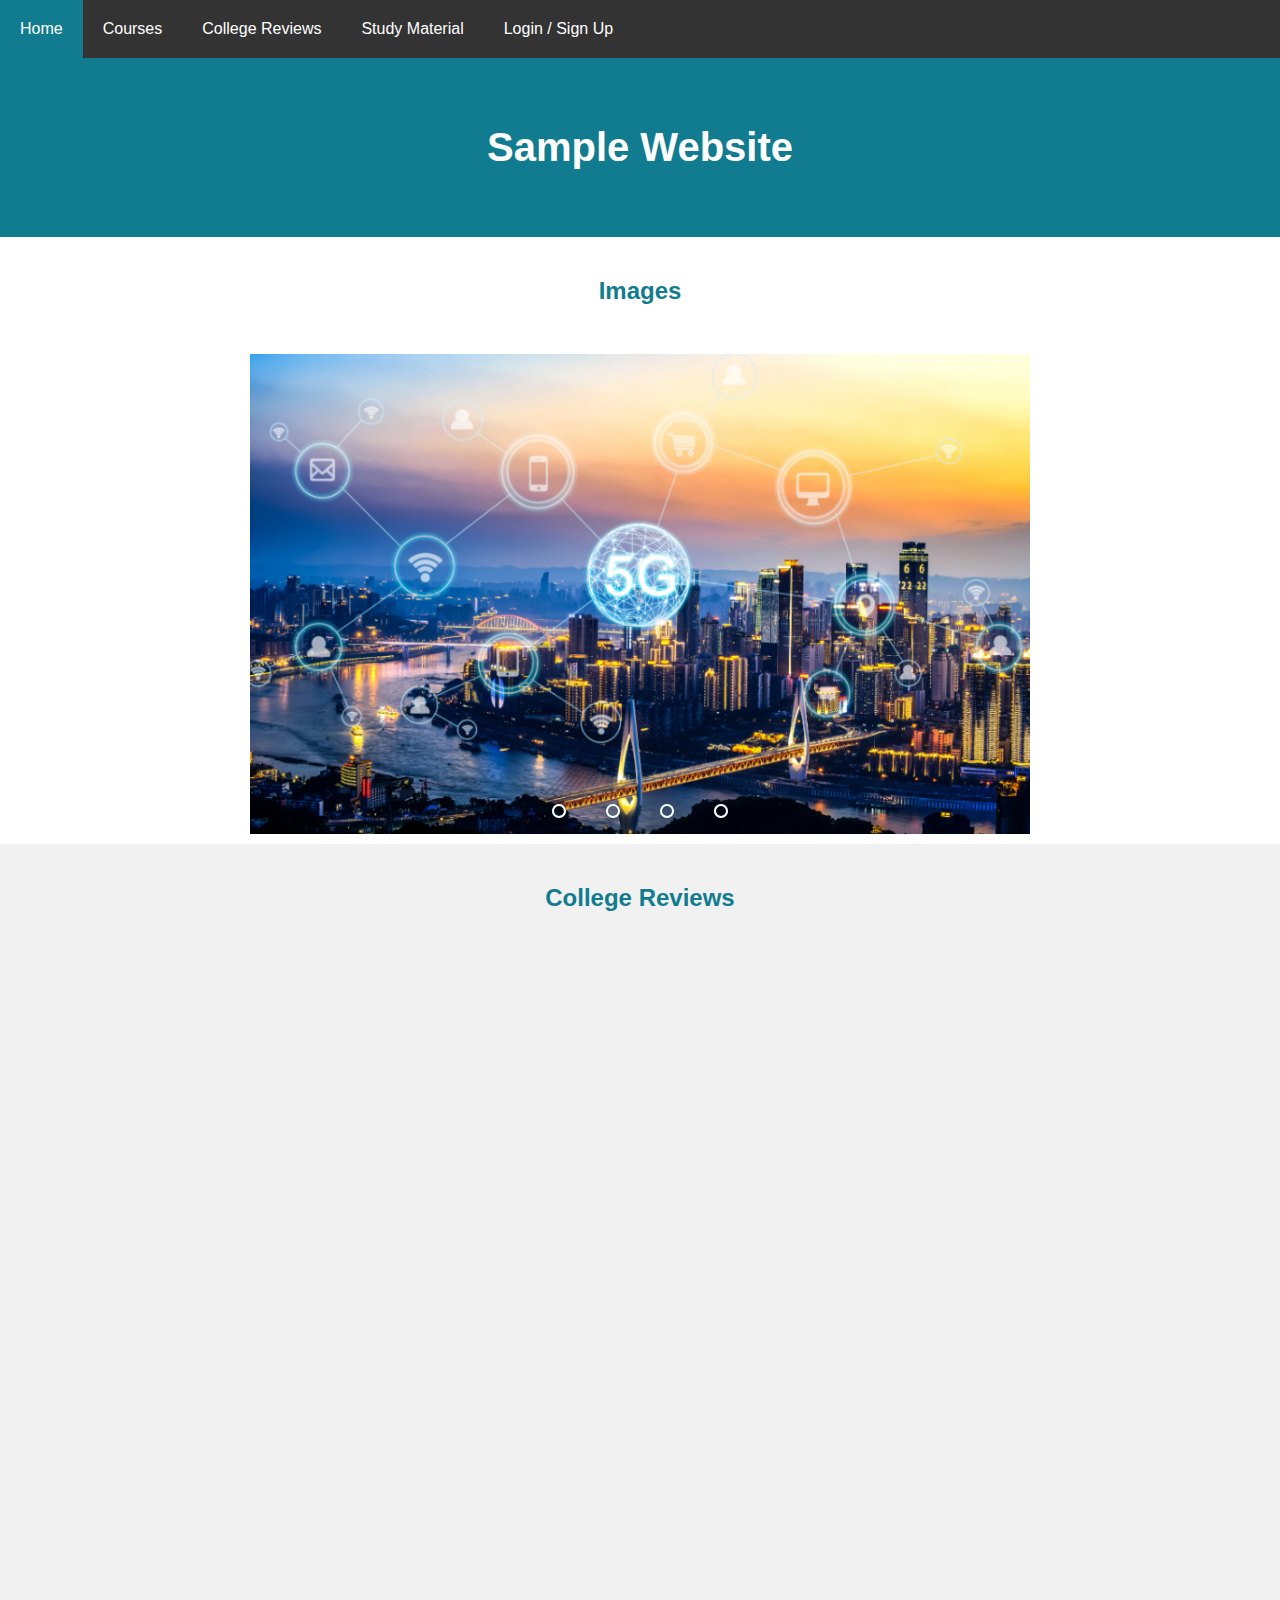
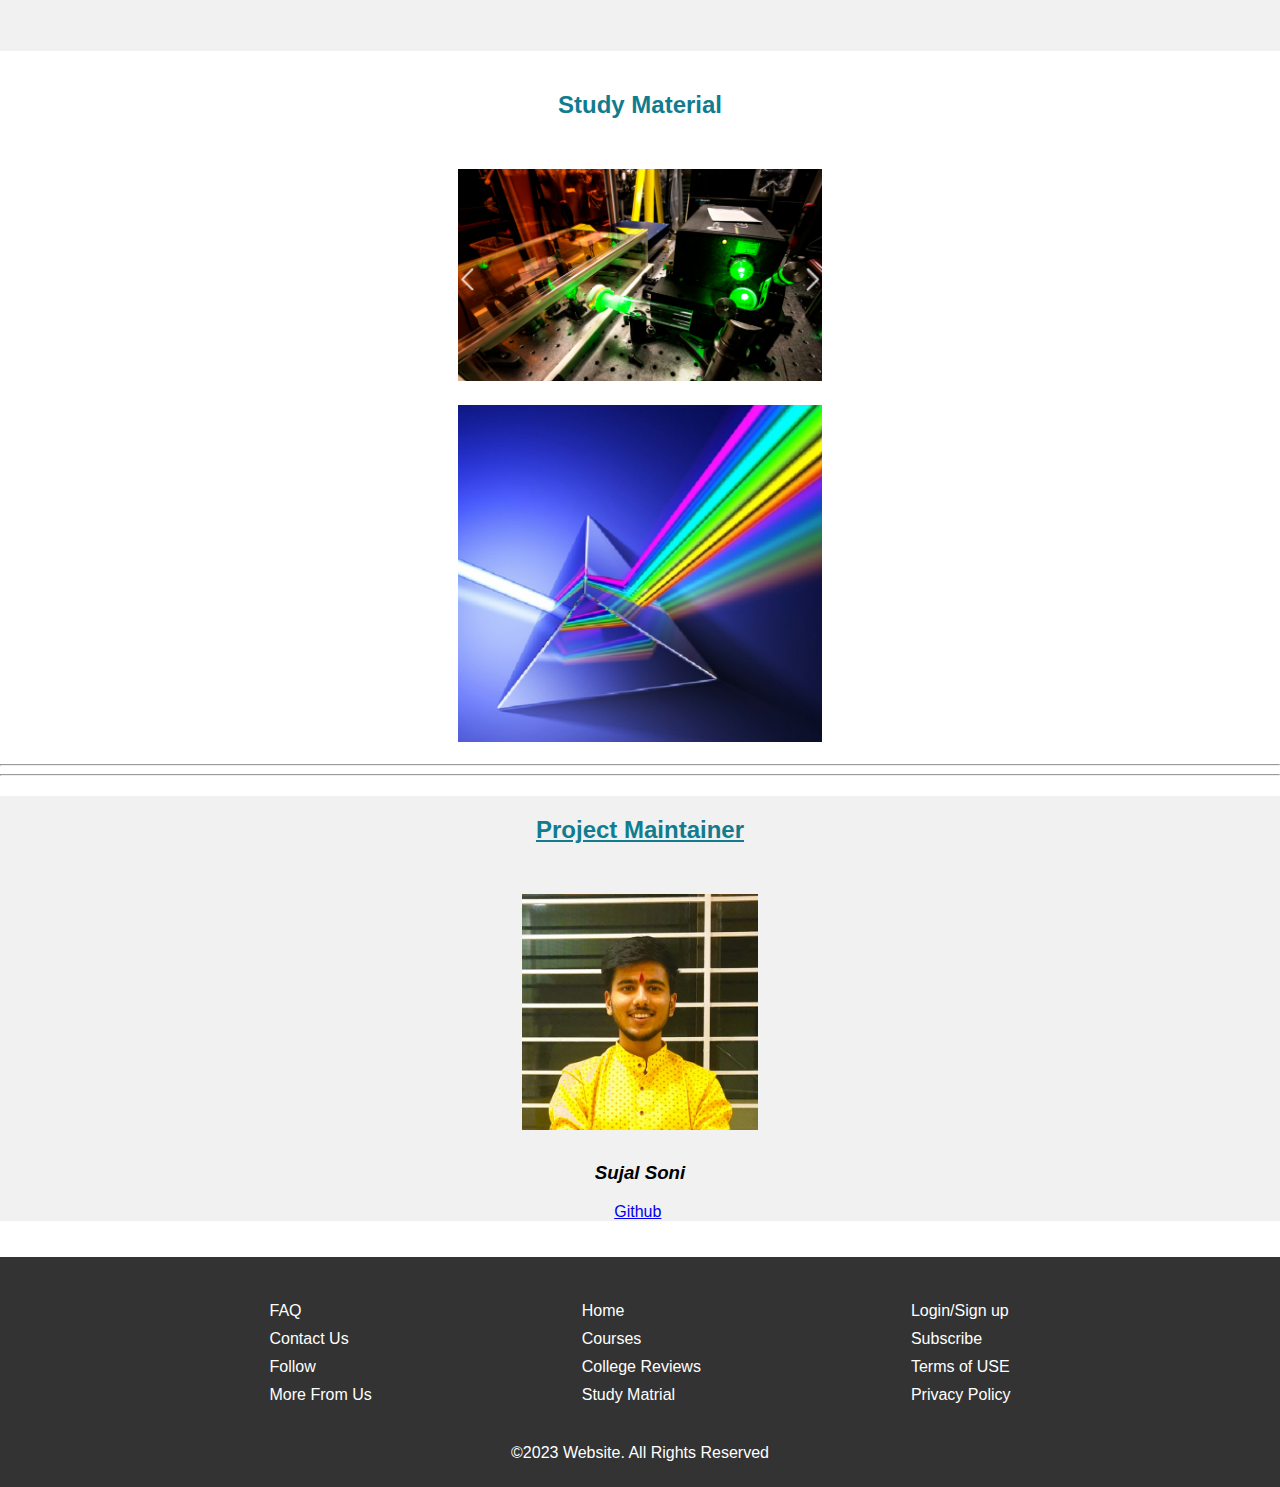
<file: index.html>
<!DOCTYPE html>
<html lang="en">
<head>
    <meta charset="UTF-8">
    <meta http-equiv="X-UA-Compatible" content="IE=edge">
    <meta name="viewport" content="width=device-width, initial-scale=1.0">
    <title>Sample Website | Home</title>
    <link rel="stylesheet" href="Style/style.css">
</head>

<body>
  
    <nav>
        <a href="index.html">Home</a>
        <a href="#">Courses</a>
        <a href="#review">College Reviews</a>
        <a href="#study">Study Material</a>
        <a href="login.html">Login / Sign Up</a>
    </nav>
      <header>
        <h1>Sample Website</h1>
    </header>
    <main>
        <section>
                  <h2>Images</h2>
            <!--Image slider starts-->
            <center>
            <div class="slider">
                <div class="slides">
                       <!--radio buttons starts-->
                    <input type="radio" name = "radio-btn" id="radio1">
                    <input type="radio" name = "radio-btn" id="radio2">
                    <input type="radio" name = "radio-btn" id="radio3">
                    <input type="radio" name = "radio-btn" id="radio4">
                          <!--radio buttons ends here-->
                        <!--slide images  starts-->
                    <div class="slide first">
                        <img src="Image/technology2.PNG" ></img>
                    </div>
                    <div class="slide">
                        <img src="Image/Technology.PNG"></img>
                    </div>
                    <div class="slide">
                        <img src="Image/Nature.PNG" ></img>
                    </div>
                    <div class="slide">
                        <img src="Image/24 hours.PNG"></img>
                    </div>
                          <!--slide images  ends-->
                    <!--Automatic navigation start-->
                    <div class="navigation-auto">
                        <div class="auto-btn1"></div>
                        <div class="auto-btn2"></div>
                        <div class="auto-btn3"></div>
                        <div class="auto-btn4"></div>
                    </div>
                    <!--Automatic navigation ends-->
                </div>
                <!--Manual start-->
                <div class="navigation-manual">
                    <label for="radio1" class="manual-btn"></label>
                    <label for="radio2" class="manual-btn"></label>
                    <label for="radio3" class="manual-btn"></label>
                    <label for="radio4" class="manual-btn"></label>
                </div>
                <!--Manual end-->
            </div>
             <!--Image slider starts-->
            </center>
        </section>
        <section class="college-review" id="review">
            <h2>College Reviews</h2>
            <div class="college-review">
                <div class="college-review-row">
                    <iframe width="30%" height="200" src="https://www.youtube.com/embed/j0biLzzJ2XQ" title="YouTube video player" frameborder="0" allow="accelerometer; autoplay; clipboard-write; encrypted-media; gyroscope; picture-in-picture" allowfullscreen></iframe>
                    <iframe width="30%" height="315" src="https://www.youtube.com/embed/Gr5k18jn5z8" title="YouTube video player" frameborder="0" allow="accelerometer; autoplay; clipboard-write; encrypted-media; gyroscope; picture-in-picture" allowfullscreen></iframe>
                    <iframe width="30%" height="315" src="https://www.youtube.com/embed/F0lGAj0xleQ" title="YouTube video player" frameborder="0" allow="accelerometer; autoplay; clipboard-write; encrypted-media; gyroscope; picture-in-picture" allowfullscreen></iframe>
                </div>
            </div>
        </section>
     
        <section id="study">
            <h2>Study Material</h2>
            <a target="_blank" href="Notes/PH Unit - I.pdf"><img src="Notes/Ph1.png" width="30%" height="" alt=""></a>
            <br>
            <a target="_blank" href="Notes/PH Unit - II.pdf"><img src="Notes/Ph2.png" width="30%" height="" alt=""></a>
            <hr>
            <hr>
        </section>
        <section>
            <h2><u>Project Maintainer</u></h2>
            <div class="developer-info">
                <img src="Contributors/Sujal-Soni1.jpg" width="20%" alt="">
                <h3><i>Sujal Soni</i></h3>
                <a href="https://www.github.com/Sujal-12345" target="_blank">Github</a>&nbsp;
            </div>
        </section>
        <br></br>
    </main>
    <footer>
        <div class="links">
            <div class="footer-links">
                <a href="#">FAQ</a>
                <a href="#">Contact Us</a>
                <a href="#">Follow</a>
                <a href="#">More From Us</a>

            </div>
            <div class="nav-links">
                <a href="#">Home</a>
                <a href="#">Courses</a>
                <a href="#">College Reviews</a>
                <a href="#">Study Matrial</a>
            </div>
            <div class="nav-links">
                <a href="#">Login/Sign up</a>
                <a href="#">Subscribe</a>
                <a href="#">Terms of USE</a>
                <a href="#">Privacy Policy</a>
            </div>
        </div>
        <div class="copyright">
            <a href="#">&copy;2023 Website. All Rights Reserved</a>
        </div>
    </footer>

      <script type ="text/javascript">
        var counter = 1;
        setInterval(function(){
            document.getElementById('radio'+counter).checked=true;
            counter++;
            if(counter>4){
                counter=1;
            }

        },5000);

    </script>
</body>
</html>
</file>
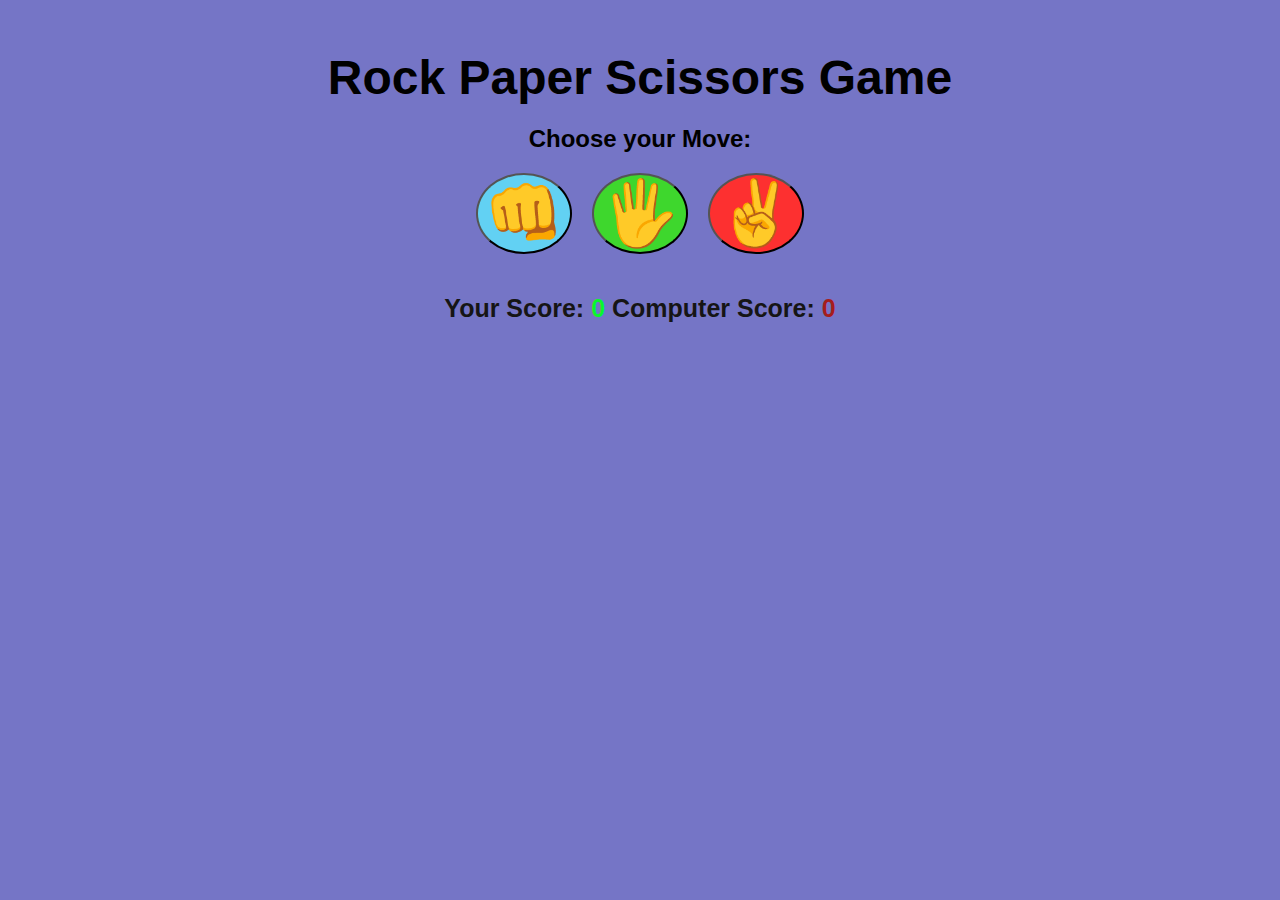
<file: Rock-Paper-Scissors/index.html>
<!DOCTYPE html>
<html lang="en">
<head>
    <meta charset="UTF-8">
    <meta name="viewport" content="width=device-width, initial-scale=1.0">
    <title>Document</title>
    <link rel="stylesheet" href="style.css">
</head>
<body>

    <div id="game_name">Rock Paper Scissors Game</div>


    <div id="direction">Choose your Move: </div>


    <div class="choices">
    
        <button id="rock">&#x1F44A;</button>
    
        <button id="paper">&#x1f590;</button>
        <button id="scissors">&#x270c;</button>
    </div>


    <div class="result">
        <p></p>
    </div>

    <div class="score_board">
        <span class="score_board">Your Score: </span>
        <span id="user_score">0</span> 
        <span class="score_board">Computer Score: </span>
        <span id="comp_score">0</span>
    </div>


<script src="index.js"></script>
</body>
</html>
</file>
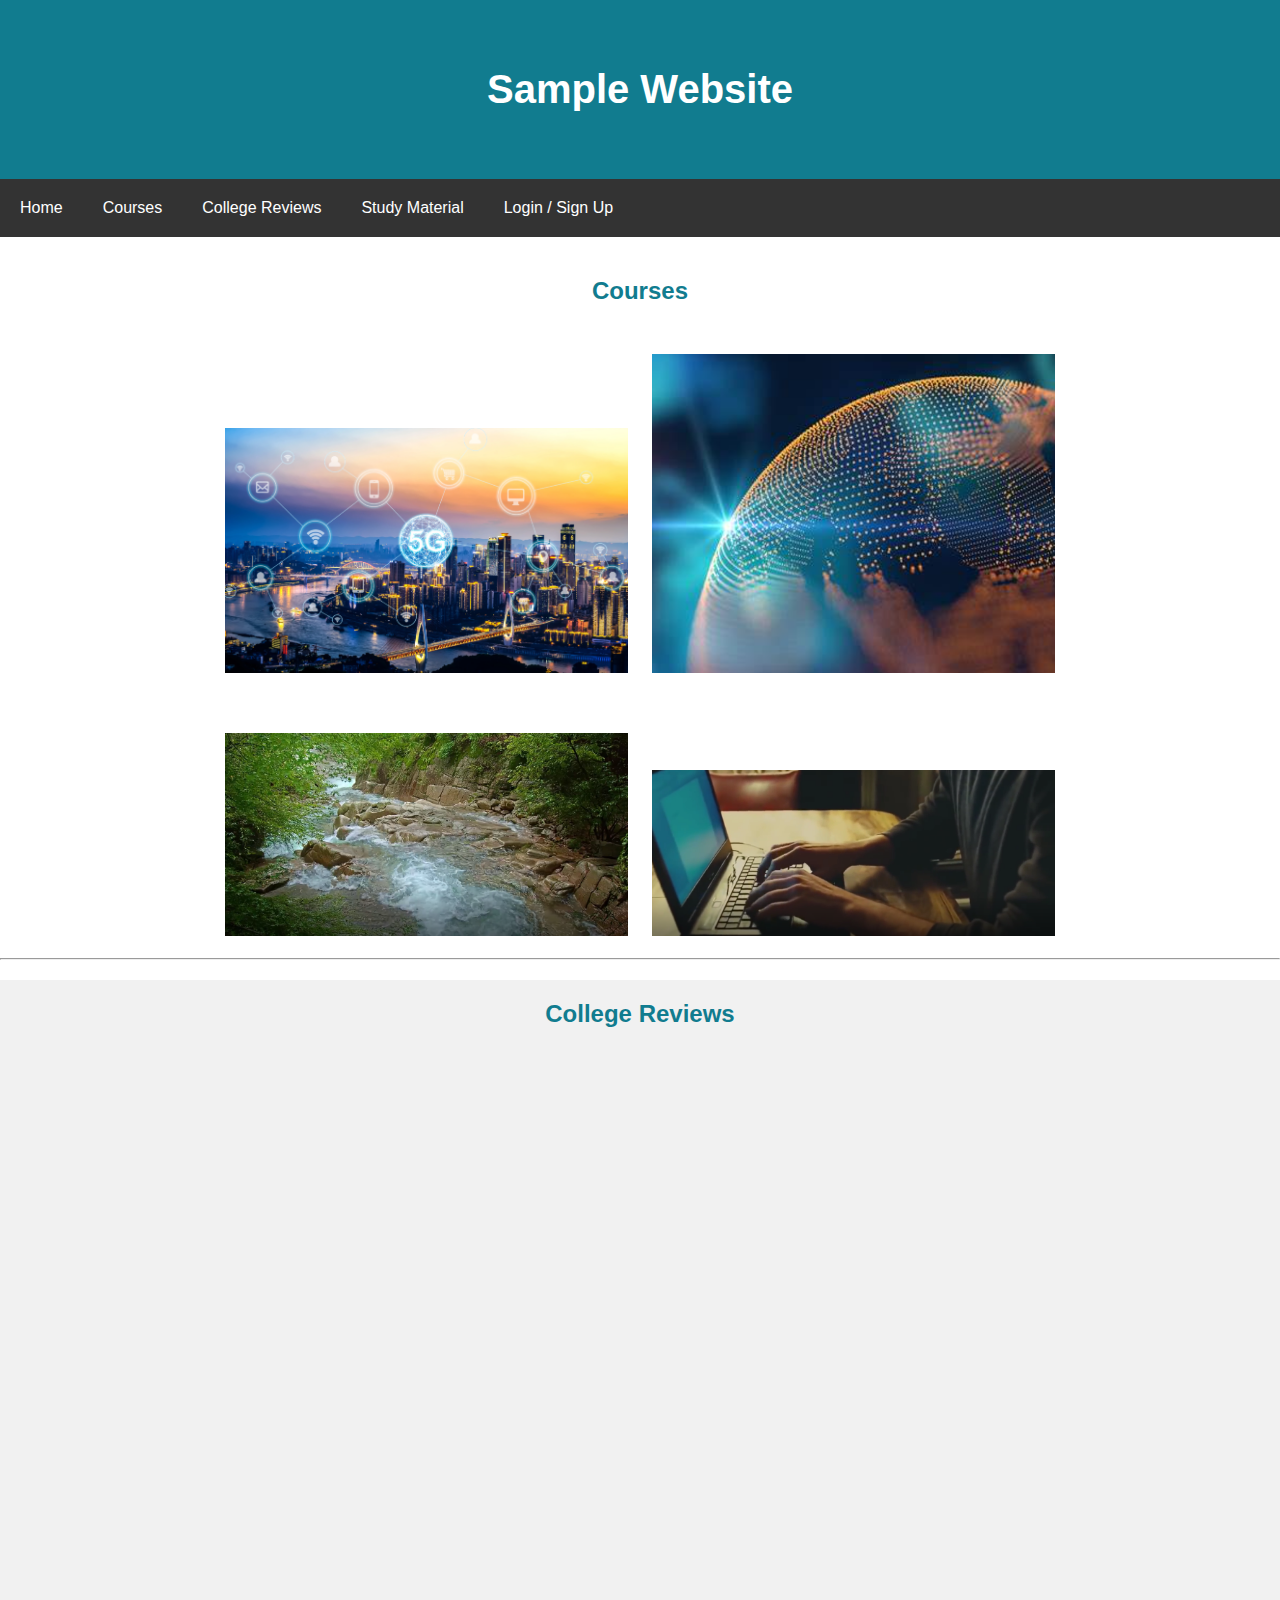
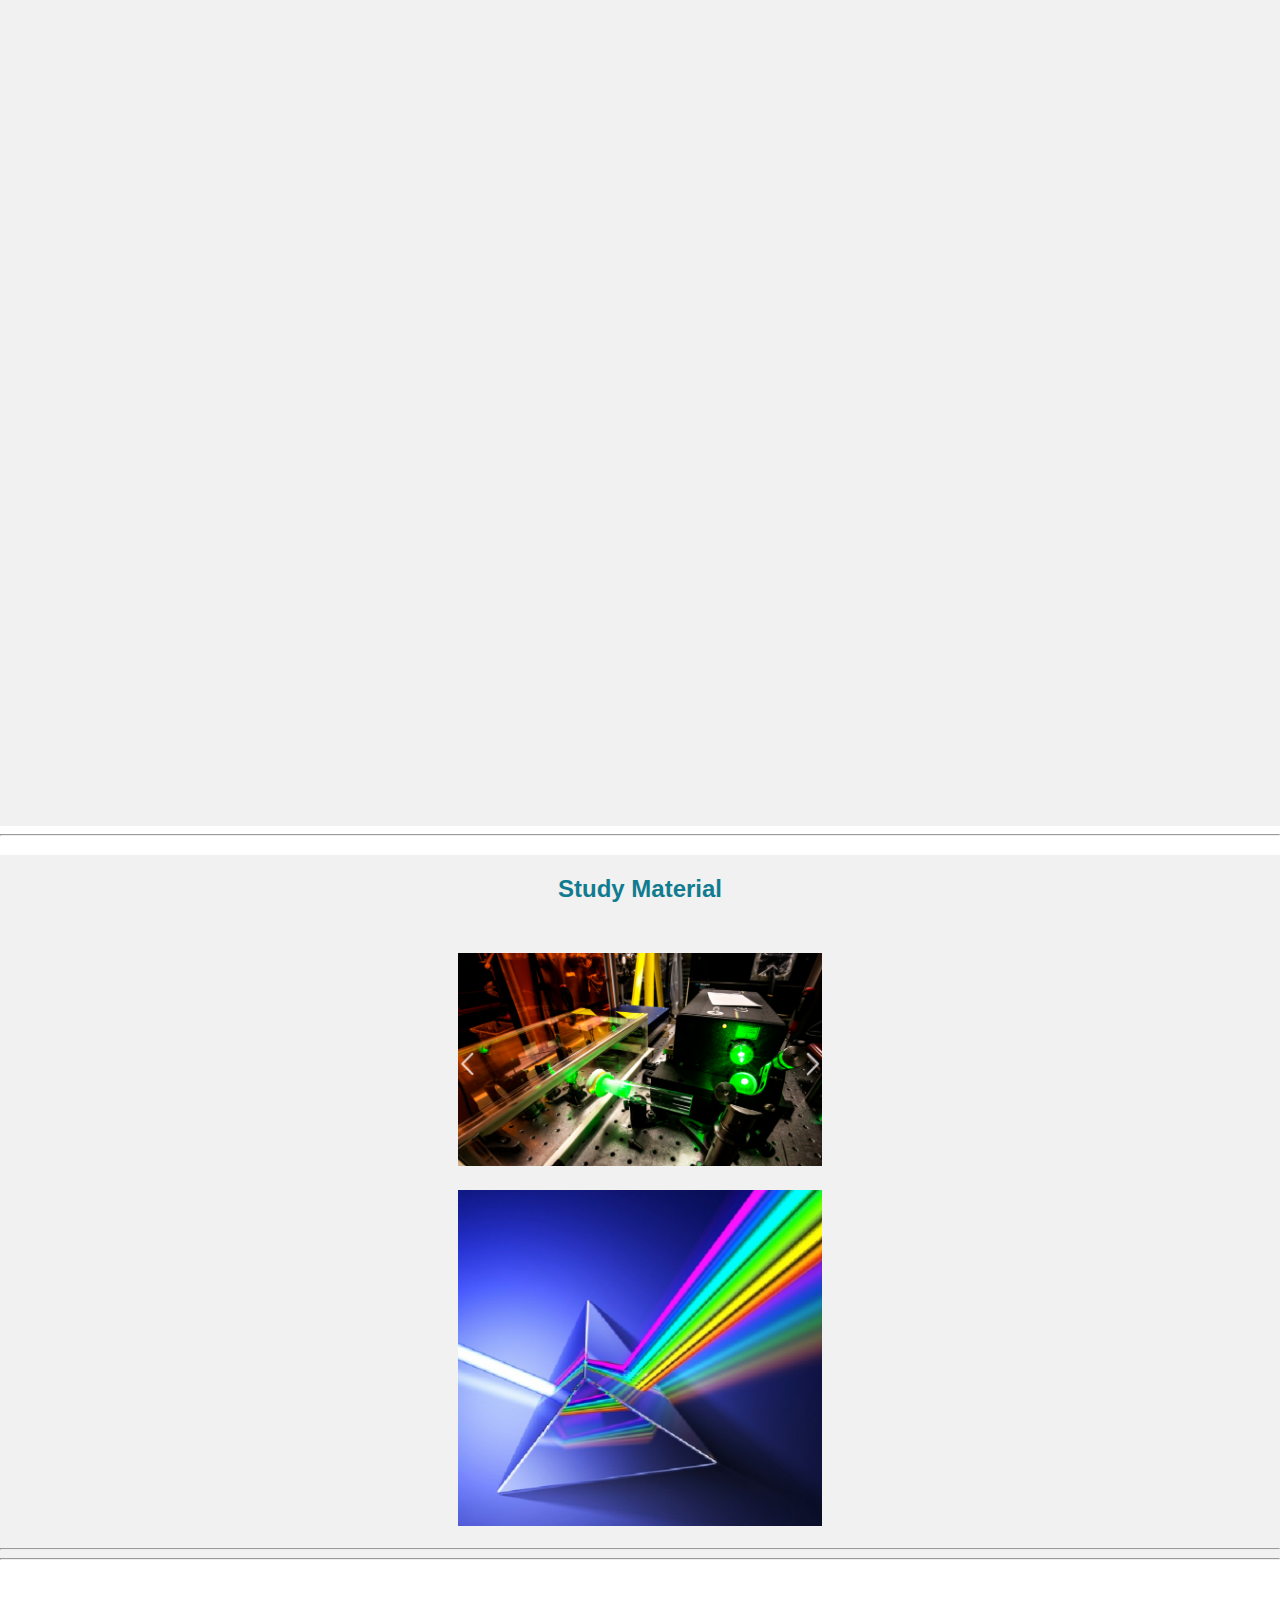
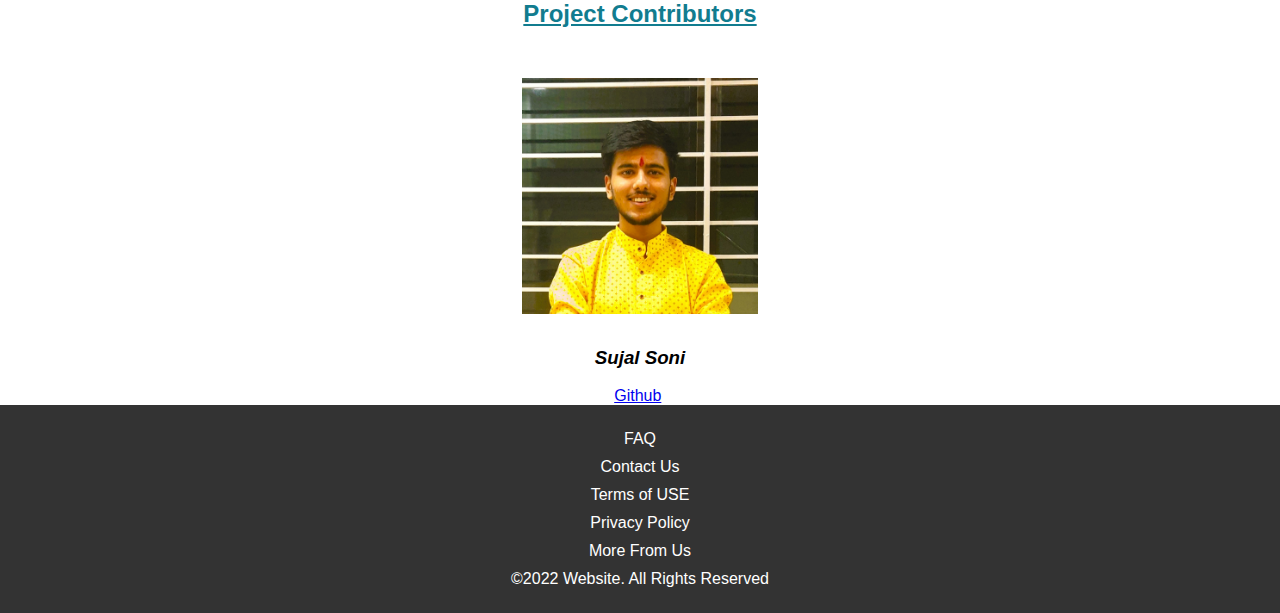
<file: Home.html>
<!DOCTYPE html>
<html lang="en">
<head>
    <meta charset="UTF-8">
    <meta http-equiv="X-UA-Compatible" content="IE=edge">
    <meta name="viewport" content="width=device-width, initial-scale=1.0">
    <title>Sample Website | Home</title>
    <link rel="stylesheet" href="Style/style.css">
</head>

<body>
    <header>
        <h1>Sample Website</h1>
    </header>
    <nav>
        <a href="#">Home</a>
        <a href="#">Courses</a>
        <a href="#">College Reviews</a>
        <a href="#">Study Material</a>
        <a href="#">Login / Sign Up</a>
    </nav>
    <main>
        <section>
            <h2>Courses</h2>
            <img src="Image/technology2.PNG" width="33%"></img>
            <img src="Image/Technology.PNG" width="33%"></img>
            <br>
            <br>
            <br>
            <img src="Image/Nature.PNG" width="33%"></img>
            <img src="Image/24 hours.PNG" width="33%"></img>

            <hr>
        </section>
        <section>
            <h2>College Reviews</h2>
            <iframe width="33.33%" height="315" src="https://www.youtube.com/embed/j0biLzzJ2XQ" title="YouTube video player" frameborder="0" allow="accelerometer; autoplay; clipboard-write; encrypted-media; gyroscope; picture-in-picture" allowfullscreen></iframe>
            <iframe width="33.33%" height="315" src="https://www.youtube.com/embed/Gr5k18jn5z8" title="YouTube video player" frameborder="0" allow="accelerometer; autoplay; clipboard-write; encrypted-media; gyroscope; picture-in-picture" allowfullscreen></iframe>
            <iframe width="33.33%" height="315" src="https://www.youtube.com/embed/F0lGAj0xleQ" title="YouTube video player" frameborder="0" allow="accelerometer; autoplay; clipboard-write; encrypted-media; gyroscope; picture-in-picture" allowfullscreen></iframe>
        </section>
        <hr>
        <section>
            <h2>Study Material</h2>
            <a target="_blank" href="Notes/PH Unit - I.pdf"><img src="Notes/Ph1.png" width="30%" height="" alt=""></a>
            <br>
            <a target="_blank" href="Notes/PH Unit - II.pdf"><img src="Notes/Ph2.png" width="30%" height="" alt=""></a>
            <hr>
            <hr>
        </section>
        <section>
            <h2><u>Project Contributors</u></h2>
            <div class="developer-info">
                <img src="Contributors/Sujal-Soni1.jpg" width="20%" alt="">
                <h3><i>Sujal Soni</i></h3>
                <a href="https://www.github.com/Sujal-12345" target="_blank">Github</a>&nbsp;
            </div>
        </section>
    </main>
    <footer>
        <a href="#">FAQ</a>
        <a href="#">Contact Us</a>
        <a href="#">Terms of USE</a>
        <a href="#">Privacy Policy</a>
        <a href="#">More From Us</a>
        <a href="#">&copy;2022 Website. All Rights Reserved</a>
    </footer>
</body>
</html>
</file>
<file: Style/style.css>
* {
  box-sizing: border-box;
}

body {
  margin: 0px;
  font-family: -apple-system, BlinkMacSystemFont, "Segoe UI", Roboto, Oxygen,
    Ubuntu, Cantarell, "Open Sans", "Helvetica Neue", sans-serif;
}

header h1 {
  text-align: center;
  font-size: 40px;
  color: white;
}

header {
  padding: 40px;
  background-color: rgb(17, 124, 143);
}

nav {
  background-color: #333;
  overflow: hidden;
}

nav a {
  text-decoration: none;
  padding: 20px;
  text-align: center;
  float: left;
  color: white;
}

nav a:hover {
  background-color: rgb(17, 124, 143);
}

nav a:hover {
  background-color: rgb(17, 124, 143);
}

main {
  background-color: white;
  text-align: center;
}

h2 {
  padding: 20px;
  color: rgb(17, 124, 143);
}

section:nth-child(even) {
  background-color: rgb(241, 241, 241);
}

/* section {
    min-height: 100vh;
} */

video {
  padding: 10px;
}

iframe {
  height: 75vh;
}

img {
  padding: 10px;
}
.slider {
  overflow: hidden;
  width: 800px;
  height: 500px;
  border-radius: 10px;
}

.slides {
  width: 500%;
  height: 500px;
  display: flex;
  background-size: cover;
}

.slides input {
  display: none;
}

.slide {
  width: 20%;
  transition: 2s;
}

.slide img {
  width: 800px;
  height: 500px;
}

/*For manual change*/
.navigation-manual {
  position: absolute;
  width: 800px;
  margin-top: -40px;
  display: flex;
  justify-content: center;
}
.manual-btn {
  border: 2px solid white;
  padding: 5px;
  border-radius: 10px;
  cursor: pointer;
  transition: 1s;
}
.manual-btn:not(:last-child) {
  margin-right: 40px;
}

.manual-btn:hover {
  background: rgb(17, 124, 143);
}

.college-review {
  display: flex;
  flex-direction: column;
}

.college-review-row {
  display: flex;
  flex-direction: row;
  justify-content: center;
}

.college-review-row > iframe {
  margin: 12px;

}

#radio1:checked ~ .first {
  margin-left: 0;
}

#radio2:checked ~ .first {
  margin-left: -20%;
}

#radio3:checked ~ .first {
  margin-left: -40%;
}

#radio4:checked ~ .first {
  margin-left: -60%;
}

/* css for automatic change */

.navigation-auto {
  position: absolute;
  display: flex;
  width: 800px;
  justify-content: center;
  margin-top: 460px;
}

.navigation-auto div {
  border: 2px solid rgb(17, 124, 143);
  padding: 5px;
  border-radius: 10px;
  transition: 1s;
}

.navigation-auto div:not(:last-child) {
  margin-right: 40px;
}

#radio1:checked ~ .navigation-auto auto-btn1 {
  background: rgb(17, 124, 143);
}
#radio2:checked ~ .navigation-auto auto-btn2 {
  background: rgb(17, 124, 143);
}
#radio3:checked ~ .navigation-auto auto-btn3 {
  background: rgb(17, 124, 143);
}
#radio4:checked ~ .navigation-auto auto-btn4 {
  background: rgb(17, 124, 143);
}
section h5 {
  margin: 40px;
}

footer {
  background-color: #333;
  overflow: hidden;
}

footer a {
  text-decoration: none;
  padding: 5px;
  text-align: center;
  float: left;
  color: white;
}

footer {
  display: flex;
  flex-direction: column;
  justify-content: center;
  align-items: center;
  padding: 20px;
}

footer .links {
  display: flex;
  justify-content: center;
  gap: 200px;
  flex-wrap: wrap;
  align-items: center;
  width: 100%;
  padding-top: 20px;
}

.footer-links,
.nav-links {
  display: flex;
  flex-direction: column;
  justify-content: center;
  align-items: flex-start;
}

.copyright {
  padding-top: 30px;
}

@media screen and (max-width: 900px) {
  .college-review-row {
    flex-direction: column;
    align-items: center;
  }

  .college-review-row > iframe {
    width: 600px;
  }
}

@media screen and (max-width: 700px) {
  .college-review-row > iframe {
    width: 400px;
  }
}

@media screen and (max-width: 500px) {
  .college-review-row > iframe {
    width: 300px;
  }
}

@media screen and (max-width: 350px) {
  .college-review-row > iframe {
    width: 200px;
  }
}
</file>
<file: Rock-Paper-Scissors/style.css>
body{    
    background-color:rgb(117, 117, 198);    
    font-family:"Arial",sans-serif;    
    margin:0;    
    padding:0;
}

#game_name{
    color: rgb(0, 0, 0);
    font-weight: bold;
    font-size: 3em;
    text-align: center;
    margin-top: 50px;
}

#direction{
    color: rgb(0, 0, 0);
    font-weight: bold;
    font-size: 1.5em;
    text-align: center;
    margin-top: 20px;
    margin-bottom: 20px;
}

.choices{
    text-align: center;
    margin-top: 20px;
    display: flex;
    justify-content: center;
    flex-wrap: wrap;
    
}




#rock{
    background-color:hsl(194, 86%, 67%);
    font-size: 4rem;
    margin: 0px 10px;
    border-radius: 55%;
    margin: 0px 10px;
    

}
#paper{
    background-color:hsl(114, 68%, 51%);
    font-size: 4rem;
    margin: 0px 10px;
    border-radius: 55%;
    
    

}
#scissors{
    background-color:hsl(0, 98%, 59%);
    font-size: 4rem;
    margin: 0px 10px;
    border-radius: 55%;
    margin: 0px 10px;
    
}

.score_board{
    text-align: center;
    margin-top: 25px;
    font-weight: bold;
    font-size: 25px;
    color: rgb(22, 21, 21);
    margin-bottom: 50px;
    
}

.result{
    color: rgb(14, 14, 14);
    font-weight: bold;
    font-size: 1.9em;
    text-align: center;
    margin-top: 40px;

}

#user_score{
    color:rgb(8, 247, 44);
    text-align: center;
    margin-top: 25px;
    font-weight: bold;
    font-size: 25px;
}
#comp_score{
    color: rgb(165, 29, 29);
    text-align: center;
    margin-top: 25px;
    font-weight: bold;
    font-size: 25px;
}
</file>
